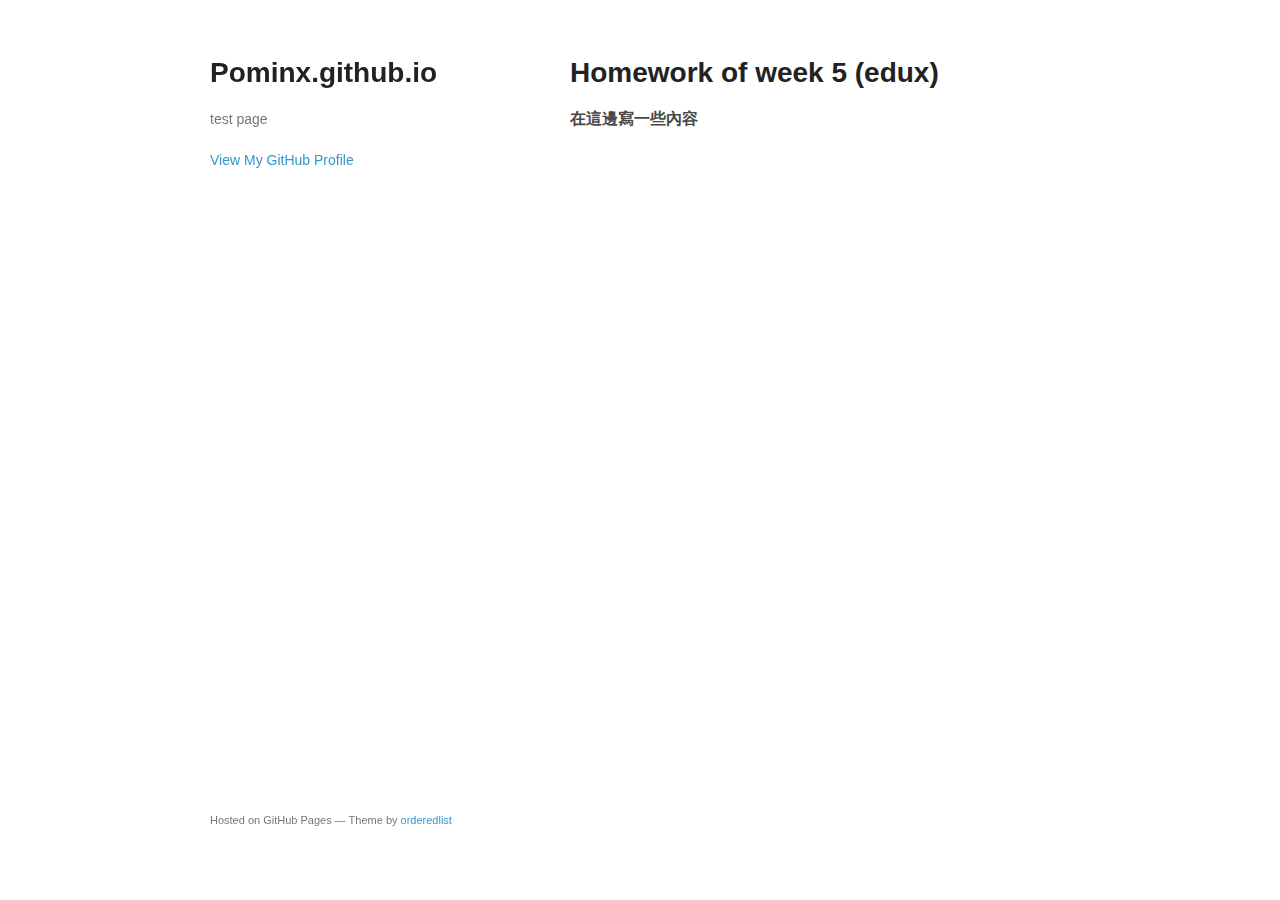
<file: index.html>
<!doctype html>
<html>
  <head>
    <meta charset="utf-8">
    <meta http-equiv="X-UA-Compatible" content="chrome=1">
    <title>Pominx.github.io by pominx</title>

    <link rel="stylesheet" href="stylesheets/styles.css">
    <link rel="stylesheet" href="stylesheets/pygment_trac.css">
    <meta name="viewport" content="width=device-width, initial-scale=1, user-scalable=no">
    <!--[if lt IE 9]>
    <script src="//html5shiv.googlecode.com/svn/trunk/html5.js"></script>
    <![endif]-->
  </head>
  <body>
    <div class="wrapper">
      <header>
        <h1>Pominx.github.io</h1>
        <p>test page</p>


        <p class="view"><a href="https://github.com/pominx">View My GitHub Profile</a></p>

      </header>
      <section>
        <h1>
<a name="homework-of-week-5-edux" class="anchor" href="#homework-of-week-5-edux"><span class="octicon octicon-link"></span></a>Homework of week 5 (edux)</h1>

<h3>
<a name="%E5%9C%A8%E9%80%99%E9%82%8A%E5%AF%AB%E4%B8%80%E4%BA%9B%E5%85%A7%E5%AE%B9" class="anchor" href="#%E5%9C%A8%E9%80%99%E9%82%8A%E5%AF%AB%E4%B8%80%E4%BA%9B%E5%85%A7%E5%AE%B9"><span class="octicon octicon-link"></span></a>在這邊寫一些內容</h3>
      </section>
      <footer>
        <p><small>Hosted on GitHub Pages &mdash; Theme by <a href="https://github.com/orderedlist">orderedlist</a></small></p>
      </footer>
    </div>
    <script src="javascripts/scale.fix.js"></script>

  </body>
</html>
</file>
<file: stylesheets/styles.css>
body {
  padding:50px;
  font:14px/1.5 Lato, "Helvetica Neue", Helvetica, Arial, sans-serif;
  color:#777;
  font-weight:300;
}

h1, h2, h3, h4, h5, h6 {
  color:#222;
  margin:0 0 20px;
}

p, ul, ol, table, pre, dl {
  margin:0 0 20px;
}

h1, h2, h3 {
  line-height:1.1;
}

h1 {
  font-size:28px;
}

h2 {
  color:#393939;
}

h3, h4, h5, h6 {
  color:#494949;
}

a {
  color:#39c;
  font-weight:400;
  text-decoration:none;
}

a small {
  font-size:11px;
  color:#777;
  margin-top:-0.6em;
  display:block;
}

.wrapper {
  width:860px;
  margin:0 auto;
}

blockquote {
  border-left:1px solid #e5e5e5;
  margin:0;
  padding:0 0 0 20px;
  font-style:italic;
}

code, pre {
  font-family:Monaco, Bitstream Vera Sans Mono, Lucida Console, Terminal;
  color:#333;
  font-size:12px;
}

pre {
  padding:8px 15px;
  background: #f8f8f8;
  border-radius:5px;
  border:1px solid #e5e5e5;
  overflow-x: auto;
}

table {
  width:100%;
  border-collapse:collapse;
}

th, td {
  text-align:left;
  padding:5px 10px;
  border-bottom:1px solid #e5e5e5;
}

dt {
  color:#444;
  font-weight:700;
}

th {
  color:#444;
}

img {
  max-width:100%;
}

header {
  width:270px;
  float:left;
  position:fixed;
}

header ul {
  list-style:none;
  height:40px;

  padding:0;

  background: #eee;
  background: -moz-linear-gradient(top, #f8f8f8 0%, #dddddd 100%);
  background: -webkit-gradient(linear, left top, left bottom, color-stop(0%,#f8f8f8), color-stop(100%,#dddddd));
  background: -webkit-linear-gradient(top, #f8f8f8 0%,#dddddd 100%);
  background: -o-linear-gradient(top, #f8f8f8 0%,#dddddd 100%);
  background: -ms-linear-gradient(top, #f8f8f8 0%,#dddddd 100%);
  background: linear-gradient(top, #f8f8f8 0%,#dddddd 100%);

  border-radius:5px;
  border:1px solid #d2d2d2;
  box-shadow:inset #fff 0 1px 0, inset rgba(0,0,0,0.03) 0 -1px 0;
  width:270px;
}

header li {
  width:89px;
  float:left;
  border-right:1px solid #d2d2d2;
  height:40px;
}

header ul a {
  line-height:1;
  font-size:11px;
  color:#999;
  display:block;
  text-align:center;
  padding-top:6px;
  height:40px;
}

strong {
  color:#222;
  font-weight:700;
}

header ul li + li {
  width:88px;
  border-left:1px solid #fff;
}

header ul li + li + li {
  border-right:none;
  width:89px;
}

header ul a strong {
  font-size:14px;
  display:block;
  color:#222;
}

section {
  width:500px;
  float:right;
  padding-bottom:50px;
}

small {
  font-size:11px;
}

hr {
  border:0;
  background:#e5e5e5;
  height:1px;
  margin:0 0 20px;
}

footer {
  width:270px;
  float:left;
  position:fixed;
  bottom:50px;
}

@media print, screen and (max-width: 960px) {

  div.wrapper {
    width:auto;
    margin:0;
  }

  header, section, footer {
    float:none;
    position:static;
    width:auto;
  }

  header {
    padding-right:320px;
  }

  section {
    border:1px solid #e5e5e5;
    border-width:1px 0;
    padding:20px 0;
    margin:0 0 20px;
  }

  header a small {
    display:inline;
  }

  header ul {
    position:absolute;
    right:50px;
    top:52px;
  }
}

@media print, screen and (max-width: 720px) {
  body {
    word-wrap:break-word;
  }

  header {
    padding:0;
  }

  header ul, header p.view {
    position:static;
  }

  pre, code {
    word-wrap:normal;
  }
}

@media print, screen and (max-width: 480px) {
  body {
    padding:15px;
  }

  header ul {
    display:none;
  }
}

@media print {
  body {
    padding:0.4in;
    font-size:12pt;
    color:#444;
  }
}
</file>
<file: stylesheets/pygment_trac.css>
.highlight  { background: #ffffff; }
.highlight .c { color: #999988; font-style: italic } /* Comment */
.highlight .err { color: #a61717; background-color: #e3d2d2 } /* Error */
.highlight .k { font-weight: bold } /* Keyword */
.highlight .o { font-weight: bold } /* Operator */
.highlight .cm { color: #999988; font-style: italic } /* Comment.Multiline */
.highlight .cp { color: #999999; font-weight: bold } /* Comment.Preproc */
.highlight .c1 { color: #999988; font-style: italic } /* Comment.Single */
.highlight .cs { color: #999999; font-weight: bold; font-style: italic } /* Comment.Special */
.highlight .gd { color: #000000; background-color: #ffdddd } /* Generic.Deleted */
.highlight .gd .x { color: #000000; background-color: #ffaaaa } /* Generic.Deleted.Specific */
.highlight .ge { font-style: italic } /* Generic.Emph */
.highlight .gr { color: #aa0000 } /* Generic.Error */
.highlight .gh { color: #999999 } /* Generic.Heading */
.highlight .gi { color: #000000; background-color: #ddffdd } /* Generic.Inserted */
.highlight .gi .x { color: #000000; background-color: #aaffaa } /* Generic.Inserted.Specific */
.highlight .go { color: #888888 } /* Generic.Output */
.highlight .gp { color: #555555 } /* Generic.Prompt */
.highlight .gs { font-weight: bold } /* Generic.Strong */
.highlight .gu { color: #800080; font-weight: bold; } /* Generic.Subheading */
.highlight .gt { color: #aa0000 } /* Generic.Traceback */
.highlight .kc { font-weight: bold } /* Keyword.Constant */
.highlight .kd { font-weight: bold } /* Keyword.Declaration */
.highlight .kn { font-weight: bold } /* Keyword.Namespace */
.highlight .kp { font-weight: bold } /* Keyword.Pseudo */
.highlight .kr { font-weight: bold } /* Keyword.Reserved */
.highlight .kt { color: #445588; font-weight: bold } /* Keyword.Type */
.highlight .m { color: #009999 } /* Literal.Number */
.highlight .s { color: #d14 } /* Literal.String */
.highlight .na { color: #008080 } /* Name.Attribute */
.highlight .nb { color: #0086B3 } /* Name.Builtin */
.highlight .nc { color: #445588; font-weight: bold } /* Name.Class */
.highlight .no { color: #008080 } /* Name.Constant */
.highlight .ni { color: #800080 } /* Name.Entity */
.highlight .ne { color: #990000; font-weight: bold } /* Name.Exception */
.highlight .nf { color: #990000; font-weight: bold } /* Name.Function */
.highlight .nn { color: #555555 } /* Name.Namespace */
.highlight .nt { color: #000080 } /* Name.Tag */
.highlight .nv { color: #008080 } /* Name.Variable */
.highlight .ow { font-weight: bold } /* Operator.Word */
.highlight .w { color: #bbbbbb } /* Text.Whitespace */
.highlight .mf { color: #009999 } /* Literal.Number.Float */
.highlight .mh { color: #009999 } /* Literal.Number.Hex */
.highlight .mi { color: #009999 } /* Literal.Number.Integer */
.highlight .mo { color: #009999 } /* Literal.Number.Oct */
.highlight .sb { color: #d14 } /* Literal.String.Backtick */
.highlight .sc { color: #d14 } /* Literal.String.Char */
.highlight .sd { color: #d14 } /* Literal.String.Doc */
.highlight .s2 { color: #d14 } /* Literal.String.Double */
.highlight .se { color: #d14 } /* Literal.String.Escape */
.highlight .sh { color: #d14 } /* Literal.String.Heredoc */
.highlight .si { color: #d14 } /* Literal.String.Interpol */
.highlight .sx { color: #d14 } /* Literal.String.Other */
.highlight .sr { color: #009926 } /* Literal.String.Regex */
.highlight .s1 { color: #d14 } /* Literal.String.Single */
.highlight .ss { color: #990073 } /* Literal.String.Symbol */
.highlight .bp { color: #999999 } /* Name.Builtin.Pseudo */
.highlight .vc { color: #008080 } /* Name.Variable.Class */
.highlight .vg { color: #008080 } /* Name.Variable.Global */
.highlight .vi { color: #008080 } /* Name.Variable.Instance */
.highlight .il { color: #009999 } /* Literal.Number.Integer.Long */

.type-csharp .highlight .k { color: #0000FF }
.type-csharp .highlight .kt { color: #0000FF }
.type-csharp .highlight .nf { color: #000000; font-weight: normal }
.type-csharp .highlight .nc { color: #2B91AF }
.type-csharp .highlight .nn { color: #000000 }
.type-csharp .highlight .s { color: #A31515 }
.type-csharp .highlight .sc { color: #A31515 }
</file>
